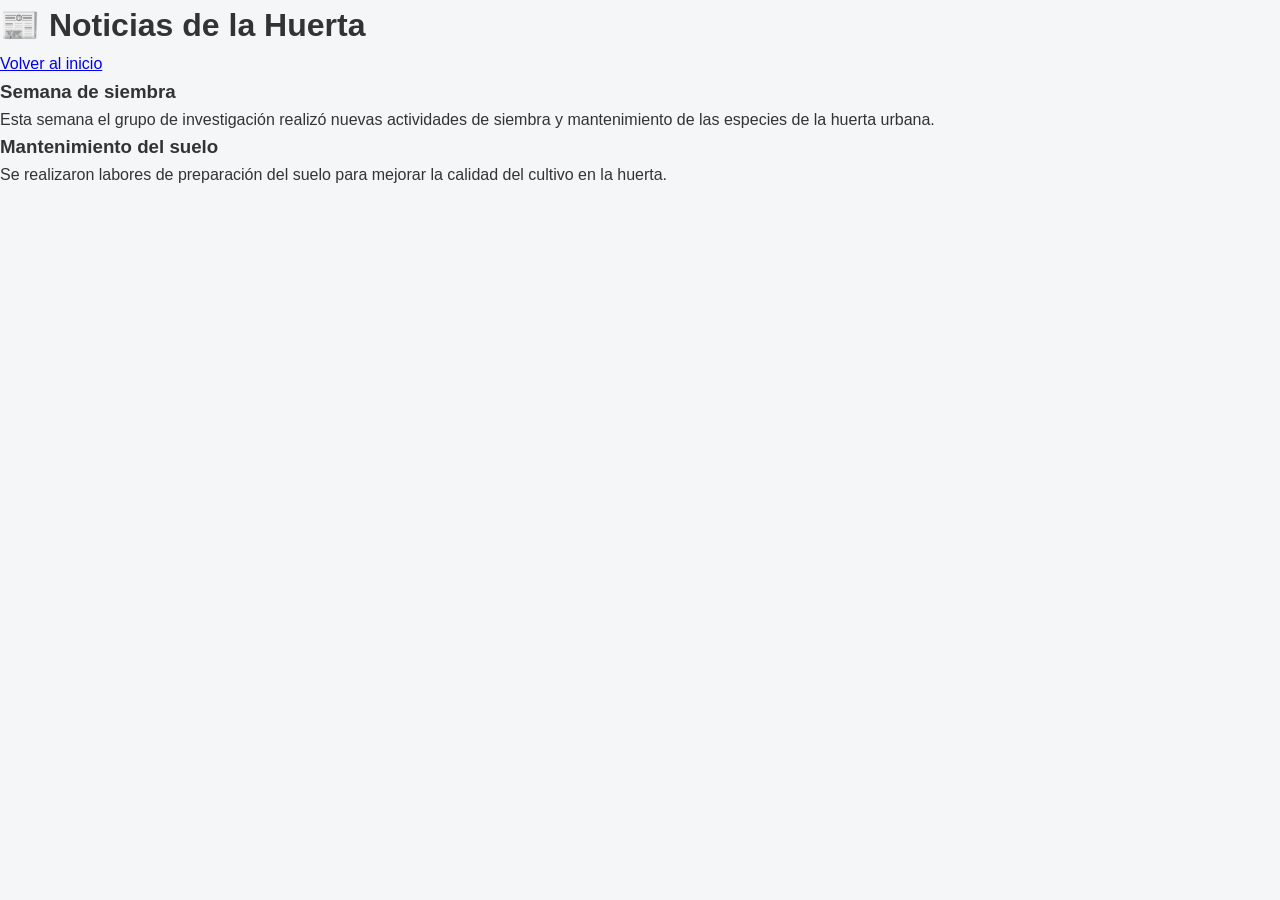
<file: noticias.html>
<!DOCTYPE html>
<html lang="es">

<head>
<meta charset="UTF-8">
<title>Noticias</title>
<link rel="stylesheet" href="css/style.css">
</head>

<body>

<h1>📰 Noticias de la Huerta</h1>

<a href="index.html">Volver al inicio</a>

<section class="noticia">

<h3>Semana de siembra</h3>

<p>

Esta semana el grupo de investigación
realizó nuevas actividades de siembra
y mantenimiento de las especies
de la huerta urbana.

</p>

</section>


<section class="noticia">

<h3>Mantenimiento del suelo</h3>

<p>

Se realizaron labores de preparación
del suelo para mejorar la calidad
del cultivo en la huerta.

</p>

</section>

</body>
</html>
</file>
<file: css/style.css>
* {
  margin: 0;
  padding: 0;
  box-sizing: border-box;
}

body {
  font-family: Arial, sans-serif;
  background: #f4f6f7;
  color: #333;
  line-height: 1.6;
}


/* HEADER */

header {
  display: flex;
  justify-content: space-between;
  align-items: center;
  padding: 20px 50px;
  background: rgba(46, 125, 50, 0.95); /* Agradable verde bosque */
  backdrop-filter: blur(10px);
  -webkit-backdrop-filter: blur(10px);
  color: white;
  box-shadow: 0 4px 20px rgba(0, 0, 0, 0.2);
  position: sticky;
  top: 0;
  z-index: 1000;
  transition: all 0.3s ease;
}

.logo {
  font-size: 24px;
  font-weight: 700;
  letter-spacing: 0.5px;
  text-shadow: 1px 1px 3px rgba(0, 0, 0, 0.3);
  display: flex;
  align-items: center;
  gap: 10px;
  text-decoration: none;
  color: white;
}

.header-logo {
  height: 35px;
  width: auto;
  filter: drop-shadow(1px 1px 2px rgba(0,0,0,0.3));
}

nav {
  display: flex;
  align-items: center;
  gap: 20px;
  flex-wrap: wrap;
  justify-content: center;
}

nav a {
  text-decoration: none;
  color: white;
  font-size: 16px;
  font-weight: 500;
  position: relative;
  padding: 5px 0;
  transition: opacity 0.3s ease;
}

nav a::after {
  content: '';
  position: absolute;
  width: 0;
  height: 2px;
  bottom: 0;
  left: 0;
  background-color: #a3d9a5;
  transition: width 0.3s ease-in-out;
  border-radius: 2px;
}

nav a:hover::after {
  width: 100%;
}

@media (max-width: 900px) {
  header {
    flex-direction: column;
    padding: 15px 20px;
    gap: 15px;
  }
}


/* HERO */

.hero {
  padding: 150px 20px;
  background-image: linear-gradient(rgba(0, 0, 0, 0.4), rgba(0, 0, 0, 0.4)), url("../img/Huerta.jpeg");
  background-size: cover;
  background-position: center;
  color: white;
  display: flex;
  justify-content: center;
}

.hero-content {
  display: flex;
  align-items: center;
  gap: 30px;
  max-width: 1000px;
  text-align: left;
}

.hero-logo {
  width: 180px; /* Tamaño del logo ajustable */
  height: auto;
  filter: drop-shadow(2px 2px 4px rgba(0,0,0,0.5));
}

.hero h1 {
  font-size: 48px;
  color: white;
  margin-bottom: 10px;
  text-shadow: 2px 2px 4px rgba(0,0,0,0.6);
}

.hero p {
  font-size: 20px;
  text-shadow: 1px 1px 3px rgba(0,0,0,0.6);
}

@media (max-width: 768px) {
  .hero-content {
    flex-direction: column;
    text-align: center;
  }
}


/* BIENVENIDOS */

.bienvenidos {
  padding: 100px 5%;
  display: flex;
  justify-content: center;
  background-image: linear-gradient(rgba(244, 246, 247, 0.7), rgba(244, 246, 247, 0.95)), url("../img/fondo.jpg");
  background-size: cover;
  background-position: center;
  background-attachment: fixed;
  position: relative;
}

.bienvenidos-content {
  background: white;
  padding: 60px 80px;
  border-radius: 20px;
  box-shadow: 0 15px 35px rgba(0, 0, 0, 0.08);
  max-width: 900px;
  text-align: center;
  border-top: 6px solid #2e7d32;
  transition: transform 0.3s ease, box-shadow 0.3s ease;
}

.bienvenidos-content:hover {
  transform: translateY(-5px);
  box-shadow: 0 20px 40px rgba(0, 0, 0, 0.12);
}

.bienvenidos h2 {
  font-size: 36px;
  color: #2e7d32;
  margin-bottom: 15px;
  font-weight: 700;
}

.bienvenidos .divider {
  width: 80px;
  height: 4px;
  background-color: #2e7d32;
  margin: 0 auto 30px;
  border-radius: 2px;
}

.bienvenidos p {
  margin-bottom: 20px;
  color: #444;
  font-size: 18px;
  line-height: 1.8;
}

@media (max-width: 768px) {
  .bienvenidos-content {
    padding: 40px 30px;
  }
  .bienvenidos h2 {
    font-size: 28px;
  }
}


/* OBJETIVO */

.objetivo {
  display: flex;
  align-items: center;
  justify-content: center;
  gap: 60px;
  padding: 80px 15%;
  background: white;
  flex-wrap: wrap;
}

.objetivo-texto {
  max-width: 500px;
}

.objetivo-texto h2 {
  margin-bottom: 15px;
  color: #2e7d32;
}

.objetivo-imagen img {
  width: 350px;
  border-radius: 10px;
  box-shadow: 0 4px 10px rgba(0, 0, 0, 0.15);
}


/* BOTONES */

.boton {
  display: inline-block;
  margin-top: 15px;
  padding: 8px 16px;
  background: #388e3c;
  color: white;
  text-decoration: none;
  border-radius: 5px;
  font-size: 14px;
  transition: 0.2s;
}

.boton:hover {
  background: #1b5e20;
}


/* TARJETAS */

.secciones {
  display: flex;
  justify-content: center;
  gap: 40px;
  padding: 80px 10%;
  background: #f4f6f7;
  flex-wrap: wrap;
}

.card {
  background: white;
  padding: 30px;
  width: 260px;
  text-align: center;
  border-radius: 8px;
  box-shadow: 0 3px 10px rgba(0, 0, 0, 0.1);
}

.card h3 {
  margin-bottom: 10px;
  color: #2e7d32;
}

.card p {
  margin-bottom: 15px;
}


/* EXPERIENCIAS VIRTUALES */

.experiencias-section {
  padding: 80px 10%;
  text-align: center;
  background: #f4f6f7;
}

.experiencias-section h2 {
  color: #2e7d32;
  margin-bottom: 40px;
  font-size: 32px;
}

.experiencias-container {
  display: flex;
  justify-content: center;
  gap: 50px;
  flex-wrap: wrap;
}

.experiencia-card {
  background: white;
  width: 340px;
  min-height: 400px;
  border-radius: 16px;
  box-shadow: 0 10px 30px rgba(0,0,0,0.1);
  display: flex;
  flex-direction: column;
  text-align: center;
  transition: transform 0.4s cubic-bezier(0.175, 0.885, 0.32, 1.275), box-shadow 0.4s ease;
  overflow: hidden;
}

.experiencia-card.normal {
  border-top: 8px solid #388e3c;
}

.experiencia-card.destacado {
  width: 360px;
  background: linear-gradient(180deg, #ffffff 0%, #f0fdf2 100%);
  border: 2px solid rgba(46, 125, 50, 0.2);
  box-shadow: 0 15px 40px rgba(46, 125, 50, 0.2);
  transform: scale(1.02);
}

.experiencia-card:hover {
  transform: translateY(-12px) scale(1.05);
  box-shadow: 0 20px 50px rgba(0,0,0,0.2);
}

.vr-img {
  width: 100%;
  height: 200px;
  object-fit: cover;
  border-bottom: 4px solid #2e7d32;
}

.experiencia-card .card-content {
  padding: 30px 20px;
  display: flex;
  flex-direction: column;
  align-items: center;
  justify-content: center;
  flex-grow: 1;
}

.experiencia-card h3 {
  font-size: 26px;
  color: #2e7d32;
  margin-bottom: 15px;
}

.experiencia-card.destacado .vr-title {
  color: #2e7d32;
  font-size: 26px;
  font-weight: 800;
  text-transform: uppercase;
  letter-spacing: 1px;
}

.experiencia-card p {
  color: #555;
  font-size: 16px;
  line-height: 1.5;
  margin-bottom: 20px;
}

.vr-btn {
  display: inline-block;
  margin-top: auto;
  padding: 12px 25px;
  background: linear-gradient(45deg, #ff5e62, #ff9966);
  color: white;
  text-decoration: none;
  font-weight: 800;
  font-size: 17px;
  border-radius: 30px;
  box-shadow: 0 5px 15px rgba(255, 94, 98, 0.4);
  transition: all 0.3s ease;
  text-transform: uppercase;
}

.vr-btn:hover {
  background: linear-gradient(45deg, #ff9966, #ff5e62);
  transform: scale(1.1);
  box-shadow: 0 8px 25px rgba(255, 94, 98, 0.6);
  color: white;
}


/* UBICACION */
#ubicacion {
  padding: 80px 10%;
  text-align: center;
  background: white;
}

#ubicacion h2 {
  margin-bottom: 25px;
  color: #2e7d32;
}


/* CONTACTO */

#contacto {
  padding: 80px 10%;
  text-align: center;
  background: #f4f6f7;
}

#contacto h2 {
  margin-bottom: 20px;
  color: #2e7d32;
}

form {
  max-width: 400px;
  margin: auto;
  display: flex;
  flex-direction: column;
  gap: 10px;
}

input,
textarea {
  padding: 10px;
  border: 1px solid #ccc;
  border-radius: 5px;
  font-size: 14px;
}

button {
  background: #388e3c;
  color: white;
  padding: 10px;
  border: none;
  border-radius: 5px;
  cursor: pointer;
  font-size: 14px;
}

button:hover {
  background: #1b5e20;
}


/* FOOTER */

footer {
  background: #388e3c;
  color: white;
  text-align: center;
  padding: 15px;
  margin-top: 40px;
}

/* CABECERA DE GUARDIANES */

.guardianes-page {
  padding: 30px 5%;
  background-image: linear-gradient(rgba(244, 246, 247, 0.7), rgba(244, 246, 247, 0.95)), url("../img/fondo.jpg");
  background-size: cover;
  background-position: center;
  background-attachment: fixed;
}

.guardianes-title {
  text-align: center;
  font-size: 32px;
  color: #2e7d32;
  margin-top: 10px;
  margin-bottom: 10px;
  font-weight: 800;
  text-shadow: 1px 1px 2px rgba(0,0,0,0.1);
}

.guardianes-divider {
  width: 60px;
  height: 4px;
  background-color: #2e7d32;
  margin: 0 auto 20px;
  border-radius: 2px;
}

.descripcion-card {
  background: white;
  padding: 20px 40px;
  border-radius: 15px;
  box-shadow: 0 10px 25px rgba(0, 0, 0, 0.08);
  max-width: 850px;
  margin: 0 auto 30px auto;
  text-align: center;
  border-top: 6px solid #2e7d32;
  transition: transform 0.3s ease, box-shadow 0.3s ease;
}

.descripcion-card:hover {
  transform: translateY(-5px);
  box-shadow: 0 20px 40px rgba(0, 0, 0, 0.12);
}

.descripcion-card p {
  color: #444;
  font-size: 18px;
  line-height: 1.8;
}

/* LISTA DE GUARDIANES */

.guardianes-lista {
  display: flex;
  flex-wrap: wrap;
  justify-content: center;
  gap: 30px;
  padding: 40px 0;
}

.guard {
  position: relative;
  background: white;
  padding: 20px;
  width: 240px;
  text-align: center;
  border-radius: 12px;
  box-shadow: 0 4px 15px rgba(0, 0, 0, 0.1);
  transition: transform 0.3s ease;
}

.guard:hover {
  transform: translateY(-5px);
  z-index: 10;
}

.guard .tooltip-text {
  visibility: hidden;
  opacity: 0;
  position: absolute;
  top: 50%;
  left: 105%;
  transform: translateY(-50%);
  width: 400px;
  height: 250px;
  overflow: hidden;
  background-color: rgba(46, 125, 50, 0.98);
  color: #fff;
  text-align: justify;
  padding: 15px;
  border-radius: 8px;
  box-shadow: 0 10px 25px rgba(0,0,0,0.3);
  z-index: 100;
  font-size: 13px;
  line-height: 1.5;
  transition: visibility 0.3s, opacity 0.3s ease;
  /* Allow interaction to pause animation */
  pointer-events: auto;
}

.guard .tooltip-slider {
  /* It sits still when not hovered */
  transform: translateY(0);
}

.guard:hover .tooltip-slider {
  /* It animates only when you hover over the card/tooltip */
  animation: scrollText 18s linear infinite;
}

@keyframes scrollText {
  0%, 10% { transform: translateY(0); }
  90%, 100% { transform: translateY(-60%); }
}

.guard .tooltip-text p {
  margin-bottom: 10px;
  color: #fff;
}

.guard .tooltip-text p:last-child {
  margin-bottom: 0;
}

.guard .tooltip-text::after {
  content: "";
  position: absolute;
  top: 50%;
  left: -16px;
  margin-top: -8px;
  border-width: 8px;
  border-style: solid;
  border-color: transparent rgba(46, 125, 50, 0.98) transparent transparent;
}

.guard .tooltip-text.tooltip-left {
  left: auto;
  right: 105%;
}

.guard .tooltip-text.tooltip-left::after {
  left: auto;
  right: -16px;
  border-color: transparent transparent transparent rgba(46, 125, 50, 0.98);
}

.guard:hover .tooltip-text {
  visibility: visible;
  opacity: 1;
}

.guard .img-placeholder {
  width: 150px;
  height: 150px;
  margin: 0 auto 15px auto;
  border-radius: 50%;
  overflow: hidden;
  border: 3px solid #388e3c;
  display: flex;
  align-items: center;
  justify-content: center;
  background: #eef4f7;
}

.guard img {
  width: 100%;
  height: 100%;
  object-fit: cover;
}

.guard h3 {
  font-size: 20px;
  color: #2e7d32;
  margin-bottom: 5px;
}

.guard p {
  font-size: 14px;
  color: #666;
}

/* CATÁLOGO DE ESPECIES */
.catalogo-grid {
  padding-top: 40px;
}

.catalogo-grid .card {
  padding: 0;
  overflow: hidden;
  display: flex;
  flex-direction: column;
  transition: transform 0.3s ease, box-shadow 0.3s ease;
}

.catalogo-grid .card:hover {
  transform: translateY(-5px);
  box-shadow: 0 10px 25px rgba(0, 0, 0, 0.15);
}

.catalogo-grid .card img {
  width: 100%;
  height: 200px;
  object-fit: cover;
  border-bottom: 4px solid #a3d9a5;
  margin-bottom: 15px;
}

.catalogo-grid .card h3 {
  padding: 0 20px;
  font-size: 18px;
}

.catalogo-grid .card p {
  padding: 0 20px 25px 20px;
  font-size: 14px;
  color: #555;
}

/* CATÁLOGO DE ESPECIES */
.catalogo-grid {
  padding-top: 40px;
}

.catalogo-grid .card {
  padding: 0;
  overflow: hidden;
  display: flex;
  flex-direction: column;
  transition: transform 0.3s ease, box-shadow 0.3s ease;
}

.catalogo-grid .card:hover {
  transform: translateY(-5px);
  box-shadow: 0 10px 25px rgba(0, 0, 0, 0.15);
}

.catalogo-grid .card img {
  width: 100%;
  height: 200px;
  object-fit: cover;
  border-bottom: 4px solid #a3d9a5;
  margin-bottom: 15px;
}

.catalogo-grid .card h3 {
  padding: 0 20px;
  font-size: 18px;
}

.catalogo-grid .card p {
  padding: 0 20px 25px 20px;
  font-size: 14px;
  color: #555;
}

/* MUNDIAL DE HUERTAS - ACORDEÓN */

.accordion-section {
  padding: 50px 10%;
  background: white;
  display: flex;
  justify-content: center;
}

.accordion-wrapper {
  width: 100%;
  max-width: 900px;
  display: flex;
  flex-direction: column;
  gap: 15px;
}

.accordion-item {
  background: #f4f6f7;
  border-radius: 12px;
  overflow: hidden;
  box-shadow: 0 4px 15px rgba(0,0,0,0.05);
  transition: all 0.3s ease;
}

.accordion-item:hover {
  box-shadow: 0 6px 20px rgba(0,0,0,0.1);
}

.accordion-header {
  width: 100%;
  background: transparent;
  color: #2e7d32;
  font-size: 20px;
  font-weight: bold;
  text-align: left;
  padding: 20px 30px;
  border: none;
  cursor: pointer;
  display: flex;
  justify-content: space-between;
  align-items: center;
  transition: background 0.3s ease;
}

.accordion-header:hover, .accordion-header.active {
  background: #eef4f7;
}

.accordion-header .icon {
  font-size: 24px;
  color: #388e3c;
  transition: transform 0.3s ease;
}

.accordion-header.active .icon {
  color: #1b5e20;
}

.accordion-content {
  max-height: 0;
  overflow: hidden;
  transition: max-height 0.4s ease-out;
  background: white;
}

.gallery-grid {
  display: grid;
  grid-template-columns: repeat(auto-fit, minmax(250px, 1fr));
  gap: 20px;
  padding: 30px;
}

.gallery-grid img {
  width: 100%;
  height: 200px;
  object-fit: cover;
  border-radius: 8px;
  box-shadow: 0 4px 10px rgba(0,0,0,0.1);
  border: 3px solid #eef4f7;
  transition: transform 0.3s ease, box-shadow 0.3s ease;
}

.gallery-grid img:hover {
  transform: scale(1.05);
  box-shadow: 0 10px 20px rgba(0,0,0,0.2);
}
</file>
